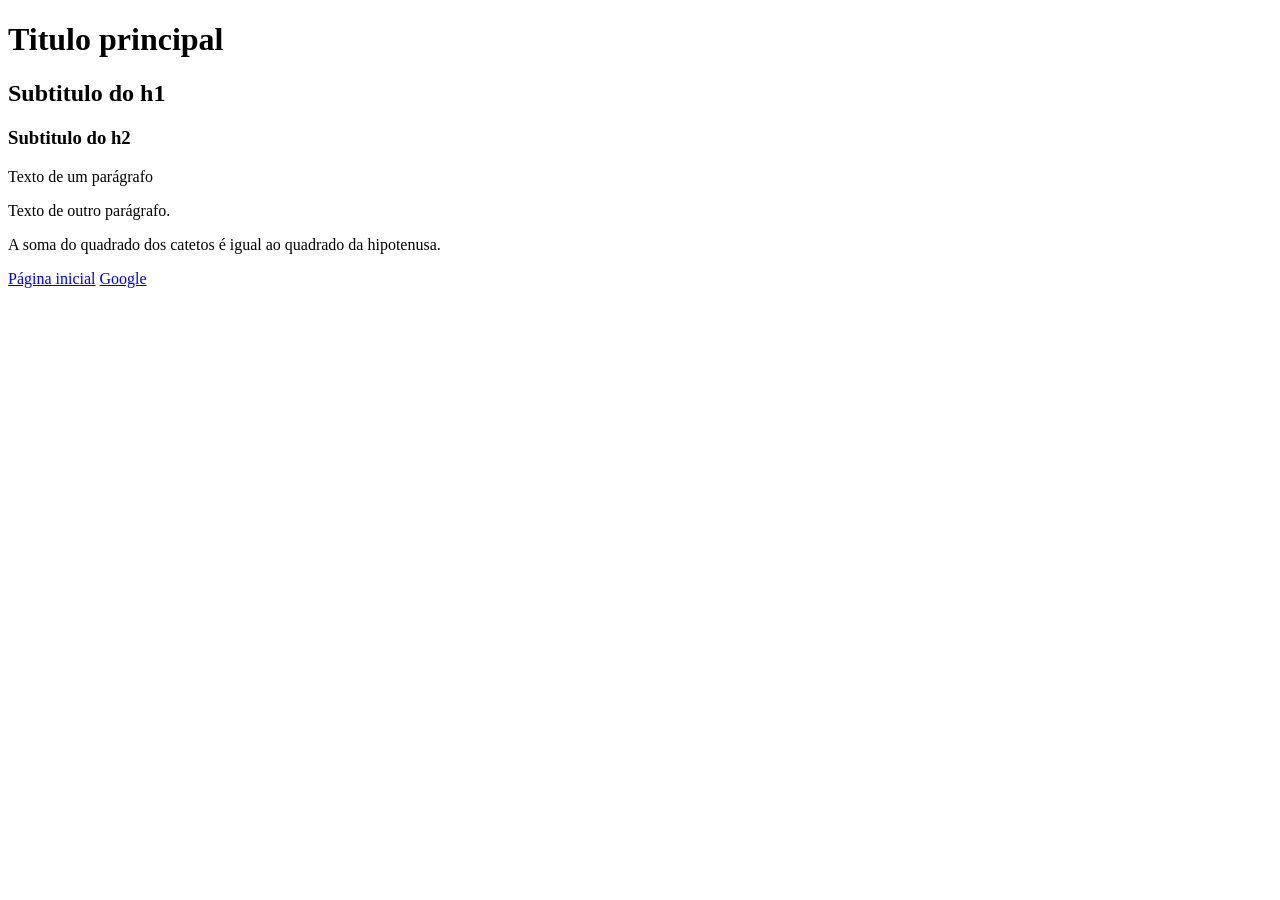
<file: index.html>
<!DOCTYPE html>
<html>
    <head>
        <title>Titulo da Página</title>
    </head>
    <body>
        <h1>Titulo principal</h1>
        <h2>Subtitulo do h1</h2>
        <h3>Subtitulo do h2</h3>
        <p>Texto de um parágrafo</p>
        <p>Texto de outro parágrafo.</p>
        <p>
            A soma do quadrado dos catetos é igual ao 
            quadrado da hipotenusa.
        </p>
        <a href="index.html">Página inicial</a>
        <a href="https://google.com.br" target="_blank">Google</a>
    </body>
</html>
</file>
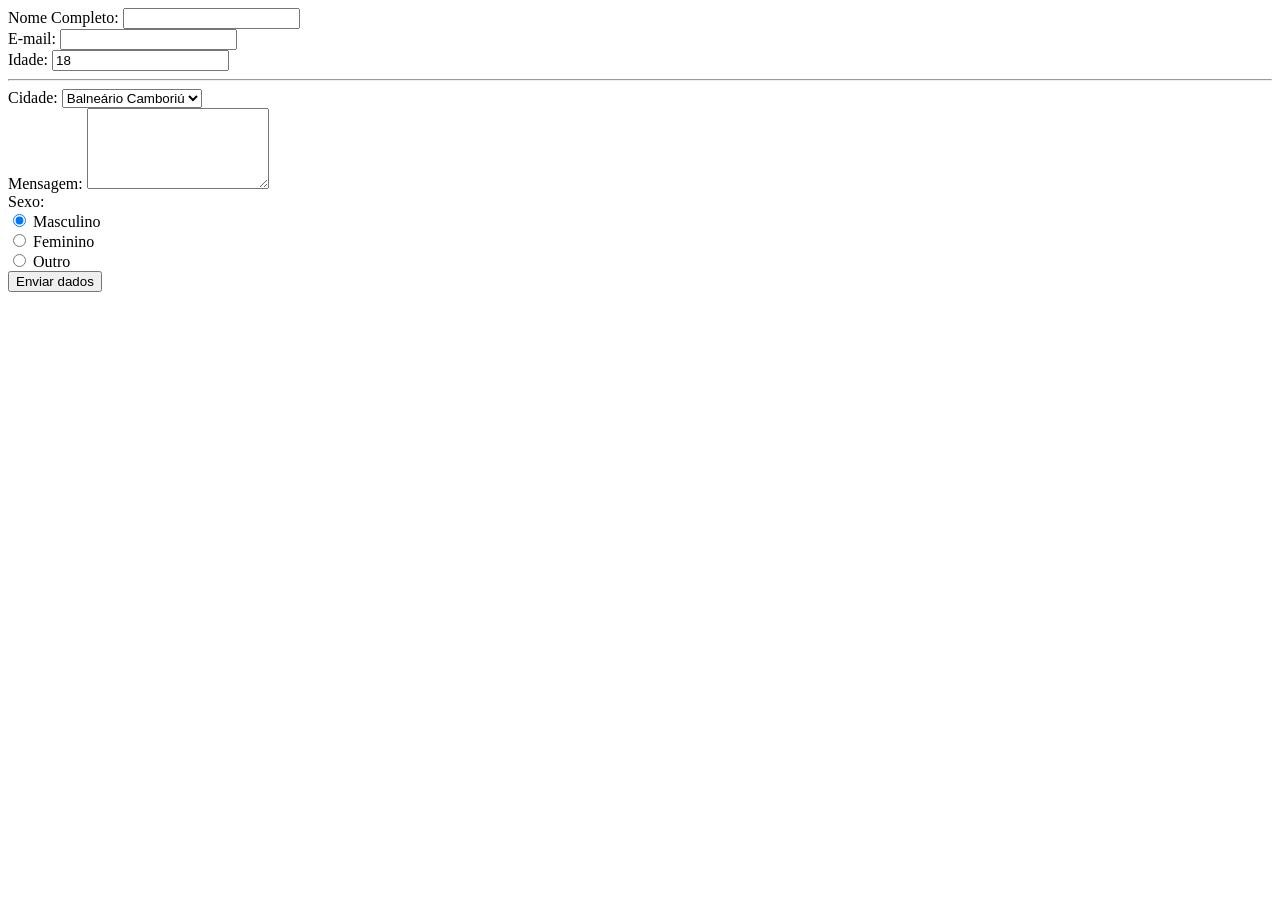
<file: contato.html>
<!DOCTYPE html>
<html>
    <head>
        <title>Formulário - Entra21</title>
    </head>
    <body>
        <form action="enviar.php" method="get">
            <div>
                <label for="nome_completo">Nome Completo:</label>
                <input type="text" name="nome_completo" id="nome_completo" required maxlength="35">
            </div>
            <div>
                <label for="email_usuario">E-mail:</label>
                <input type="email" name="email_usuario" id="email_usuario" required>
            </div>
            <div>
                <label for="idade">Idade:</label>
                <input type="number" name="idade" id="idade" required value="18">
            </div>
            <hr>
            <div>
                <label for="cidade">Cidade:</label>
                <select name="cidade" id="cidade">
                    <option value="1" selected>Balneário Camboriú</option>
                    <option value="2">Itajaí</option>
                    <option value="3">Itapema</option>
                    <option value="4">Camboriú</option>
                    <option value="5">Blumenau</option>
                </select>
            </div>
            <div>
                <label for="mensagem">Mensagem:</label>
                <textarea name="mensagem" id="mensagem" rows="5" maxlength="100"></textarea>
            </div>
            <div>
                <div>
                    <label for="label_sexo">Sexo:</label>
                </div>
                <input type="radio" name="sexo" id="sexo_m" value="m" checked>
                <label for="sexo_m">Masculino</label>
            </div>
            <div>
                <input type="radio" name="sexo" id="sexo_f" value="f">
                <label for="sexo_f">Feminino</label>
            </div>
            <div>
                <input type="radio" name="sexo" id="sexo_o" value="o">
                <label for="sexo_o">Outro</label>
            </div>
            <div>
                <button type="submit">Enviar dados</button>
            </div>
        </form>
    </body>
</html>
</file>
